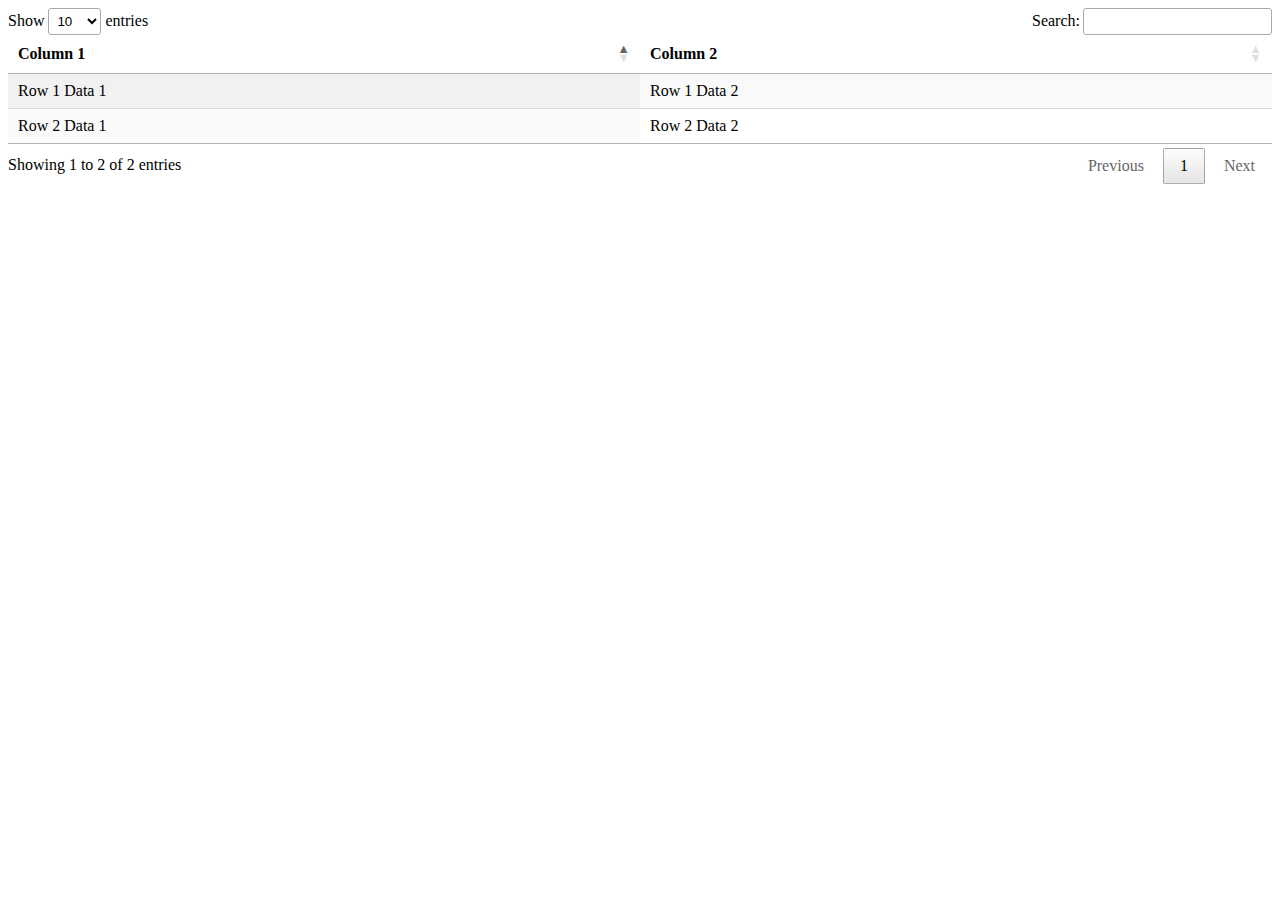
<file: templates/mock/test.html>
<!DOCTYPE html>
<html lang="en">
<head>
    <meta charset="UTF-8">
    <title>Title</title>
    <script src="/static/base/js/jquery-3.6.3.js"></script>
    <link rel="stylesheet" type="text/css" href="/static/mock/css/jquery.dataTables.css">
    <script type="text/javascript" charset="utf8" src="/static/mock/js/jquery.dataTables.js"></script>
    <script type="text/javascript" charset="utf8">
        $(document).ready(function () {
            $('#table').DataTable();
        });
    </script>
</head>
<body>

<div>
    <table id="table" class="display">
        <thead>
        <tr>
            <th>Column 1</th>
            <th>Column 2</th>
        </tr>
        </thead>
        <tbody>
        <tr>
            <td>Row 1 Data 1</td>
            <td>Row 1 Data 2</td>
        </tr>
        <tr>
            <td>Row 2 Data 1</td>
            <td>Row 2 Data 2</td>
        </tr>
        </tbody>
    </table>
</div>


</body>
</html>
</file>
